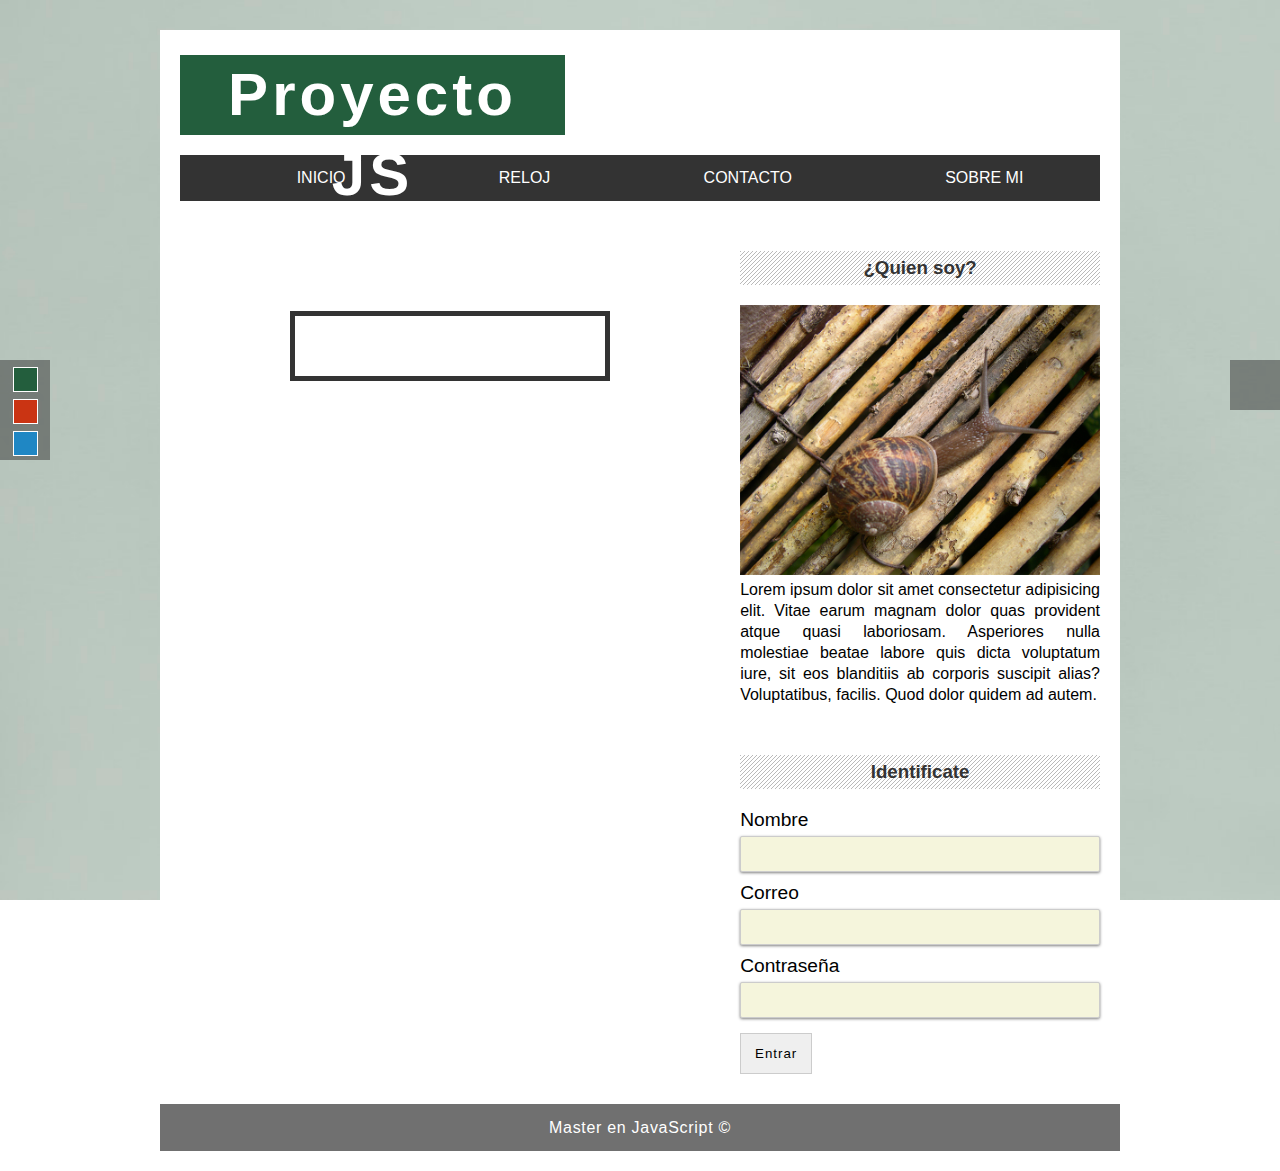
<file: reloj.html>
<!DOCTYPE html>
<html lang="es">

<head>
    <meta charset="UTF-8">
    <meta name="viewport" content="width=device-width, initial-scale=1.0">
    <meta http-equiv="X-UA-Compatible" content="ie=edge">
    <title>Proyecto WEB</title>
    <!-- Iconos -->
    <link rel="stylesheet" href="https://use.fontawesome.com/releases/v5.3.1/css/all.css" integrity="sha384-mzrmE5qonljUremFsqc01SB46JvROS7bZs3IO2EmfFsd15uHvIt+Y8vEf7N7fWAU"
        crossorigin="anonymous">
    <!-- Estilos -->
    <link rel="stylesheet" href="css/estilos.css">
    <link rel="stylesheet" href="css/green.css" id="theme">
</head>

<body>
    <div id="cambia">
        <div id="green"></div>
        <div id="red"></div>
        <div id="blue"></div>
    </div>
    <section id="global">
        <!-- Header -->
        <header>
            <div id="logo">
                <h1>Proyecto JS</h1>
            </div>
            <nav id="menu">
                <ul>
                    <li><a href="index.html">Inicio</a></li>
                    <li><a href="reloj.html">Reloj</a></li>
                    <li><a href="contacto.html">Contacto</a></li>
                    <li><a href="about.html">Sobre mi</a></li>
                </ul>
            </nav>
        </header>
        <!-- Contenido -->
        <section id="content">
            <div id="box">
                <div id="reloj">
                    
                </div>
            </div>
            <aside id="sidebar">
                <div id="about">
                    <h3>¿Quien soy?</h3>
                    <img src="img/caracol.jpg" alt="img">
                    <p>Lorem ipsum dolor sit amet consectetur adipisicing elit. Vitae earum magnam dolor quas provident
                        atque quasi laboriosam. Asperiores nulla molestiae beatae labore quis dicta voluptatum iure,
                        sit eos blanditiis ab corporis suscipit alias? Voluptatibus, facilis. Quod dolor quidem ad
                        autem.</p>
                </div>
                <div id="login">
                    <h3>Identificate</h3>
                    <form action="">
                        <label for="name">Nombre</label>
                        <input type="text" id="name">
                        <label for="mail">Correo</label>
                        <input type="email" id="mail">
                        <label for="pass">Contraseña</label>
                        <input type="password" id="pass">
                        <input type="submit" value="Entrar" class="frm">
                    </form>
                </div>
            </aside>
        </section>
    </section>
    <!-- Footer -->
    <footer>
        Master en JavaScript &copy;
        <div class="ir">
            <a href="#" class="subir"><i class="fas fa-arrow-up"></i></a>
        </div>
    </footer>
    <!-- JQuery -->
    <script src="https://ajax.googleapis.com/ajax/libs/jquery/3.1.1/jquery.min.js"></script>
    <!-- Moment -->
    <script src="js/moment.js"></script>
    <script src="js/moment-locale.js"></script>
    <!-- Script -->
    <script src="js/reloj.js"></script>
    <script src="js/theme.js"></script>
    <script src="js/scroll.js"></script>
    <script src="js/login.js"></script>
</body>

</html>
</file>
<file: css/estilos.css>
:root {
    box-sizing: border-box;
}

*,
*::before,
*::after {
    box-sizing: inherit;
    margin: 0;
}

body {
    background-image: url('../img/white.jpeg');
    background-attachment: fixed;
    background-size: cover;
}

#global {
    width: 75%;
    margin: 0 auto;
    margin-top: 30px;
    background-color: white;
    padding: 20px;
}

#logo {
    font-family: Verdana, Geneva, Tahoma, sans-serif;
    font-size: 30px;
    letter-spacing: 4px;
    /* background-color: #235e3d; */
    color: white;
    text-align: center;
    width: 385px;
    height: 80px;
    margin-bottom: 20px;
}

#logo h1 {
    line-height: 80px;
    margin-top: 5.35px;
}

#menu {
    font-family: Verdana, Geneva, Tahoma, sans-serif;
    background-color: #333;
    width: 100%;
    text-transform: uppercase;
}

#menu ul {
    line-height: 46px;
    display: flex;
    justify-content: space-around;
}

#menu ul li {
    list-style: none;
    height: 46px;
    transition: all 5s;
}

#menu a {
    text-decoration: none;
    color: white;
}

#menu ul li a:hover {
    color: #235e3d;
    border-bottom: 1px solid white;
}

.bxslider {
    width: 100%;
}

#content {
    display: flex;
}

#posts, #box {
    flex: 60%;
    margin-right: 10px;
    font-family: Arial, Helvetica, sans-serif;
    padding: 10px;
}

#sidebar {
    margin-left: 10px;
    flex: 40%;
    font-family: Arial, Helvetica, sans-serif;
}

#sidebar h3 {
    margin-top: 50px;
    margin-bottom: 20px;
    text-align: center;
    line-height: 10px;
    color: #333;
    background-image: url(../img/lines.png);
    padding: 12px 0;
}

#sidebar img {
    width: 100%;
}

#sidebar p {
    line-height: 21px;
    text-align: justify;
}

.post h2 {
    font-size: 30px;
    color: #333;
    margin: 10px 0;
}

.date {
    color: gray;
    display: inline-block;
    margin-bottom: 7px;
}

.post p {
    margin-bottom: 20px;
    line-height: 24px;
    text-align: justify;
}

.btn {
    padding: 15px;
    /* background-color: #235e3d; */
    color: white;
    text-decoration: none;
    display: block;
    margin-top: 10px;
    width: 20%;
    text-align: center;
    margin-bottom: 30px;
}

label {
    display: block;
    margin: 10px 0 5px 0;
    font-size: 1.2em;
}

form.frm {
    width: 70%;
    margin: 0 auto;
}

form input[type="text"],
form input[type="email"],
form input[type="password"],
select,
input[type="date"], 
input[type="date"],
input[type="number"] {
    padding: 8px;
    border-radius: 2px;
    display: block;
    border: 1px solid #ccc;
    width: 100%;
    box-shadow: 0px 1px 3px gray;
    background-color: beige;
    font-size: 1em;
}

select,
input[type="date"], 
input[type="date"],
input[type="number"] {
    width: 40%;
}

form input[type="submit"] {
    border: 1px solid #ccc;
    padding: 12px;
    margin-top: 15px;
    width: 20%;
    letter-spacing: 1px;
}

footer {
    font-family: Arial, Helvetica, sans-serif;
    color: white;
    height: 47px;
    background-color: rgba(51, 51, 51, .7);
    margin: 0 auto;
    width: 75%;
    line-height: 47px;
    text-align: center;
    letter-spacing: .7px;
    margin-bottom: 20px;
    margin-top: 10px;
}

div.bx-wrapper, div.bx-viewport {
    height: 300px !important;
}

#cambia {
    position: fixed;
    top: 40%;
    background-color: rgba(51, 51, 51, .5);
    width: 50px;
    height: 100px;
}

#green, #red, #blue {
    width: 25px;
    height: 25px;
    border: 1px solid white;
    margin: 7px auto;
    cursor: pointer;
}

#green {
    background-color: #235e3d;
}

#red {
    background-color: #ca3413;
}

#blue {
    background-color: #1f87c4;
}

.ir {
    position: fixed;
    top: 40%;
    right: 0;
    background-color: rgba(51, 51, 51, .5);
    width: 50px;
    height: 50px;
}

.subir i {
    color: white;
    font-size: 2em;
    line-height: 50px;
}

#log {
    padding: 15px;
    color: white;
    text-decoration: none;
    display: block;
    margin-top: 10px;
    width: 40%;
    text-align: center;
    margin-bottom: 30px;
    background-color: #ca3413;
}

#box h2 {
    margin: 15px 0;
    text-align: center;
    color: #ca3413;
    border-bottom: 1px solid #333;
}

.img {
    margin-top: 20px;   
}

.img img {
    width: 100%;
    margin-bottom: 10px;
}

cite {
    color: #ca3413;
    font-size: 1.2em;
}

#reloj {
    font-family: Arial, Helvetica, sans-serif;
    font-size: 40px;
    font-weight: bold;
    color: #ca3413;
    border: 5px solid #333;
    text-align: center;
    padding: 30px;
    margin: 100px;
}

.form-error {
    display: block;
    background: #ca3413;
    padding: 15px;
    color: whitesmoke;
    text-align: center;
    margin-top: 10px;
}
</file>
<file: css/green.css>
:root {
    --green: #235e3d;
}

#logo {
    background: var(--green);
}

.btn {
    background: var(--green);
}
</file>
